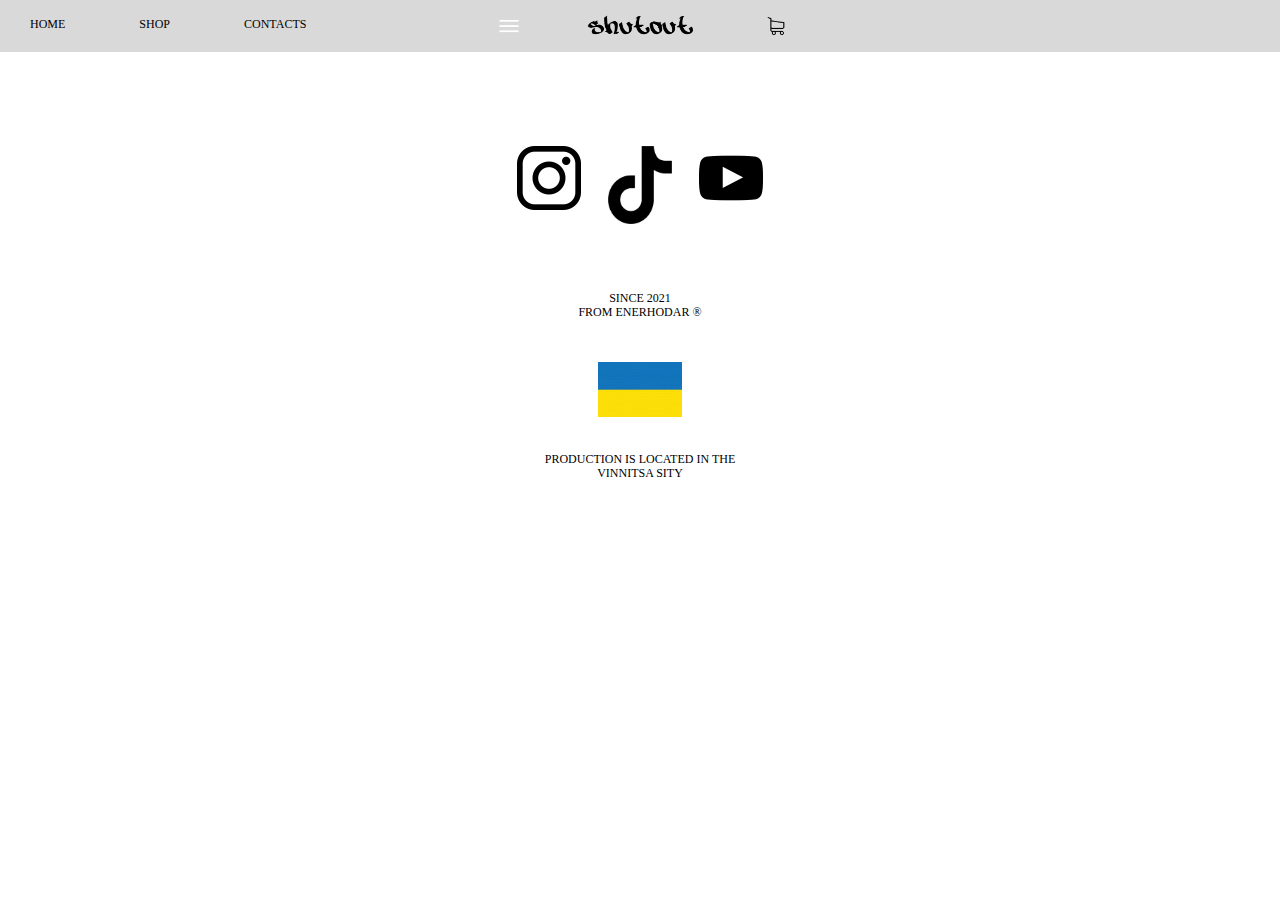
<file: TOP/contact.html>
<!DOCTYPE html>
<html lang="uk">

<head>
    <meta charset="UTF-8">
    <meta http-equiv="X-UA-Compatible" content="IE=edge">
    <meta name="viewport" content="width=device-width, initial-scale=1.0">
    <title>Document</title>
    <link rel="stylesheet"
        href="https://cdnjs.cloudflare.com/ajax/libs/modern-normalize/1.0.0/modern-normalize.min.css" />
    <link rel="stylesheet" href="./css/main.min.css">
    <link rel="preconnect" href="https://fonts.googleapis.com">
    <link rel="preconnect" href="https://fonts.gstatic.com" crossorigin>
    <link
        href="https://fonts.googleapis.com/css2?family=Raleway:wght@700&family=Roboto:wght@400;500;700;900&display=swap"
        rel="stylesheet">
</head>

<body>
    <div class="header">
        <div class="container">
            <div class="div">
                <button type="button" class="header__button" aria-expanded="true" aria-controls="button__div"
                    data-menu-button>
                    <img class="button__menu" src="./images/Burger.png" width="28px" height="28px">
                    <img class="button__cross" src="./images/a598ac975acff96ca7b58cd16c0e8779.png" width="8px"
                        height="8px">
                </button>
                <div class="container header__nav" id="site-nav__div" data-menu>
                    <ul class="nav__item">
                        <li class="nav__list"><a href="home.html" class="nav__link">HOME</li></a>
                        <li class="nav__list"><a href="index.html" class="nav__link">SHOP</li></a>
                        <li class="nav__list"><a href="contact.html" class="nav__link">CONTACTS</li></a>
                    </ul>
                </div>
                <div class="header__logo">
                    <a class="logo__image" href="/index.html">
                        <img src="./images/bcaa369e68130a0c2aba23e7eda56542.png">
                    </a>
                </div>
                <div class="header__shop">
                    <a href="" class="shop_image">
                        <img src="./images/2ea4fc9f766366ad232f9750fd8640a6.png" width="18px" height="18px">
                    </a>
                </div>
            </div>
        </div>
    </div>
    <div class="container media">
        <ul class="media__items">
            <a class="media__link" href="https://www.instagram.com/shutout.co/">
                <li class="media__list"><img src="./images/insta.png" width="64px" height="64px"></li>
            </a>
            <a class="media__link" href="https://www.tiktok.com/@shutout.company">
                <li class="media__list"><img src="./images/tiktok.png" width="64px" height="77px"></li>
            </a>
            <a class="media__link" href="">
                <li class="media__list"><img src="./images/youtube.png" width="64px" height="64px"></li>
            </a>
        </ul>
        <div class="media__text">
            <p class="media__info">SINCE 2021</p>
            <p class="media__info">From ENERhODAR ®</p>
        </div>
        <div class="media__img">
            <img src="./images/ukraine.png" width="84px" height="55px">
        </div>
        <div class="media__location">
            <p class="media__info">PRODUCTION IS LOCATED IN THE</p>
            <p class="media__info">VINNITSA SITY</p>
        </div>
    </div>

    <script src="./menu.js"></script>
</body>

</html>
</file>
<file: TOP/css/main.min.css>
:root{--accent-color: #2196f3;--normal-color: #ffffff;--primary-color: #212121;--minor-color: #757575;--secondary-color: #f5f4fa;--time-duration: 250ms cubic-bezier(0.4, 0, 0.2, 1)}body{font-family:"Roboto",sans-serif;font-style:normal}ul{padding:0;margin:0;list-style:none}.link{text-decoration:none}li{text-decoration:none}img{display:block;max-width:100%;height:auto}h1,h2,h3,h4,h5,h6{margin:0;padding:0}p{margin:0;padding:0}button{cursor:pointer}.blue{color:var(--accent-color)}.container{width:100%;margin-left:auto;margin-right:auto;padding:0px 15px}@media screen and (min-width: 320px){.container{max-width:320px}}.header__button.is-open .logo__image{display:none}.header__button .button__cross{display:none}.header__button.is-open .button__cross{display:block}.header__button.is-open .button__menu{display:none}.header__nav{height:25px;background-color:#d9d9d9;position:absolute;-webkit-transform:translateX(-150%);transform:translateX(-150%);overflow:hidden;z-index:2;-webkit-transition:-webkit-transform 250ms;transition:-webkit-transform 250ms;transition:transform 250ms;transition:transform 250ms, -webkit-transform 250ms}.header__nav.is-open{-webkit-transform:translateX(0);transform:translateX(0);overflow:visible}.nav__item{display:-webkit-box;display:-ms-flexbox;display:flex;gap:74px}.nav__link{text-decoration:none;font-family:"Lato";font-style:normal;font-weight:400;font-size:12px;line-height:14px;text-align:center;color:#000}.header{display:-webkit-box;display:-ms-flexbox;display:flex;max-width:100%;height:52px;background-color:#d9d9d9;-webkit-box-align:center;-ms-flex-align:center;align-items:center;position:relative}.div{display:-webkit-box;display:-ms-flexbox;display:flex;-webkit-box-align:center;-ms-flex-align:center;align-items:center}.header__logo{display:-webkit-box;display:-ms-flexbox;display:flex;width:110px;height:18px;-webkit-box-align:center;-ms-flex-align:center;align-items:center;position:relative;margin:0 auto;right:-10px}.header__logo.is-open{display:none}.logo__image{position:absolute}.header__button{border:0px;background:none;padding:0px;position:absolute;outline:none;-webkit-tap-highlight-color:rgba(0,0,0,0)}.header__button.is-open{right:8px;top:5px}.button__cross{position:relative}.header__shop{display:block}.header__shop.is-open{display:none}.sort{display:-webkit-box;display:-ms-flexbox;display:flex;width:140px;height:18px;background-color:rgba(217,217,217,.47);border-radius:10px;margin:0 auto;margin-top:34px;-webkit-box-align:center;-ms-flex-align:center;align-items:center;-webkit-box-pack:center;-ms-flex-pack:center;justify-content:center}.sort__button{outline:none;-webkit-tap-highlight-color:rgba(0,0,0,0);border:0px}.sort__text{font-family:"Lato";font-style:normal;font-weight:400;font-size:10px;line-height:12px;text-align:center;text-transform:uppercase;color:rgba(0,0,0,.5)}.sort__box{margin-top:20px;display:none}.sort__box.is-open{display:block}.sort__items{display:-webkit-box;display:-ms-flexbox;display:flex;-ms-flex-wrap:wrap;flex-wrap:wrap;gap:10px}.sort__list{display:-webkit-box;display:-ms-flexbox;display:flex;width:65px;height:47px;border-radius:10px;background-color:rgba(125,162,235,.81);font-family:"Lato";font-style:normal;font-weight:400;font-size:12px;line-height:14px;text-align:center;color:#000;-webkit-box-pack:center;-ms-flex-pack:center;justify-content:center;-webkit-box-align:center;-ms-flex-align:center;align-items:center}.clothe{margin-top:68px;-webkit-box-pack:center;-ms-flex-pack:center;justify-content:center;margin:0 auto}.clothe__link{text-decoration:none}.clothe__item{display:-webkit-box;display:-ms-flexbox;display:flex;-webkit-box-pack:center;-ms-flex-pack:center;justify-content:center;margin-top:94px}.clothe__text{font-family:"Noto Looped Thai UI";font-style:normal;font-weight:400;font-size:12px;line-height:19px;text-align:center;color:#000}.price{color:#7da2eb}.media__items{display:-webkit-box;display:-ms-flexbox;display:flex;-ms-flex-wrap:wrap;flex-wrap:wrap;gap:27px;margin-top:94px;-webkit-box-pack:center;-ms-flex-pack:center;justify-content:center}.media__text{margin-top:67px;-webkit-box-pack:center;-ms-flex-pack:center;justify-content:center}.media__info{font-family:"Lato";font-style:normal;font-weight:400;font-size:12px;line-height:14px;text-align:center;text-transform:uppercase;color:#000}.media__img{margin-top:43px;-webkit-box-pack:center;-ms-flex-pack:center;justify-content:center;display:-webkit-box;display:-ms-flexbox;display:flex;text-align:center}.media__location{margin-top:35px}/*# sourceMappingURL=main.min.css.map */
</file>
